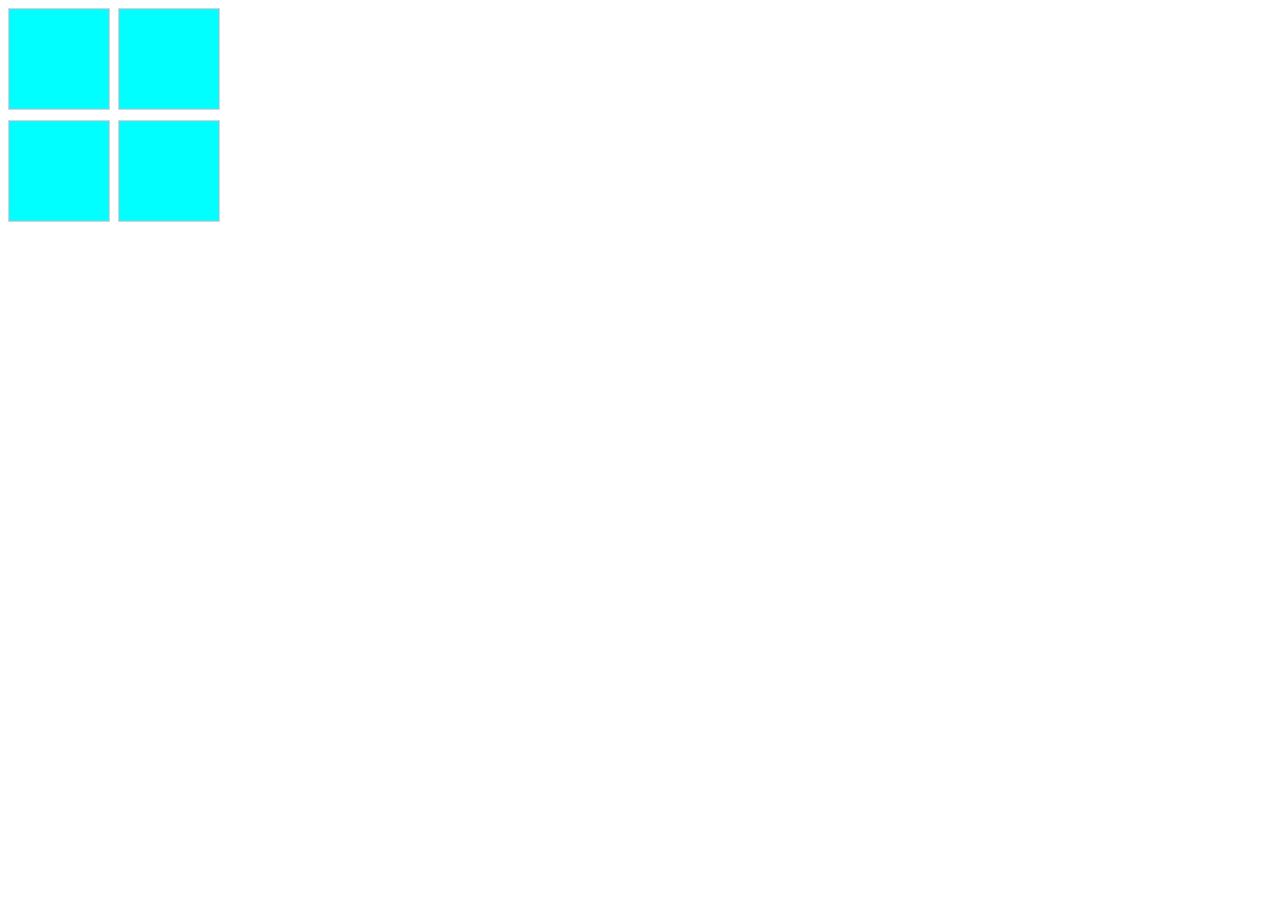
<file: 16_Jan,2026 CSS Grid/index.html>
<!DOCTYPE html>
<html lang="en">
<head>
    <meta charset="UTF-8">
    <meta name="viewport" content="width=device-width, initial-scale=1.0">
    <title>Document</title>
    <link rel="stylesheet" href="style.css">
</head>
<body>
    <div class="leader">
        <div class="child"></div>
        <div class="child"></div>
        <div class="child"></div>
        <div class="child"></div>
    </div>
</body>
</html>
</file>
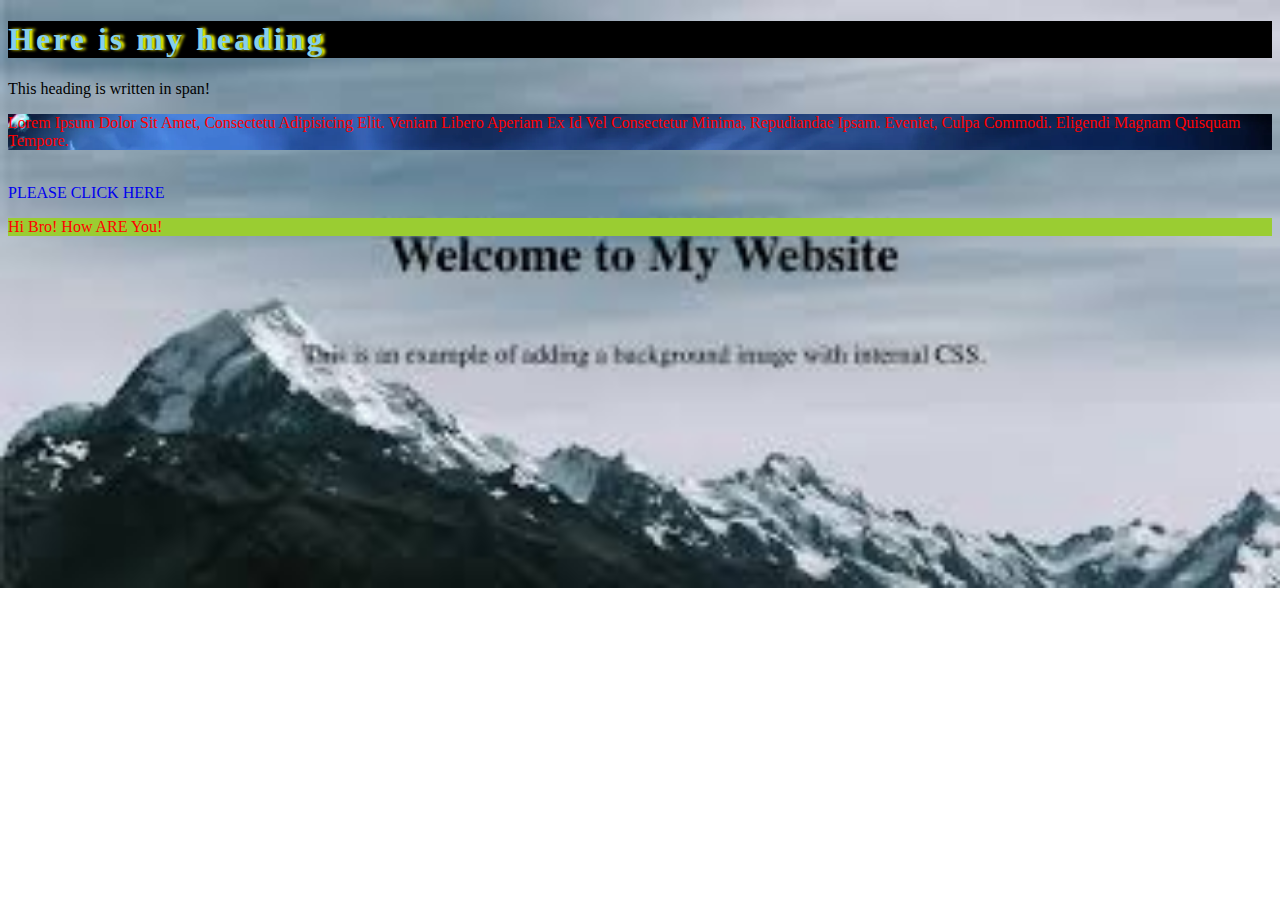
<file: CSS/index.html>
<!DOCTYPE html>
<html lang="en">
<head>
    <meta charset="UTF-8">
    <meta name="viewport" content="width=device-width, initial-scale=1.0">
    <title>Document</title>
    <Link href="style.css" rel="stylesheet">
</head>
<body>
    <h1>Here is my heading</h1>
    <span>This heading is written in span!</span>
    <p id="img">Lorem ipsum dolor sit amet, consectetu adipisicing elit. Veniam libero aperiam ex id vel consectetur minima, repudiandae ipsam. Eveniet, culpa commodi. Eligendi magnam quisquam tempore.</p>
    <br>
    <a href="https://cred.club/">Please click here</a>
    <p>Hi bro! How <span id="spec">are</span> you!</p>
</body>
</html>
</file>
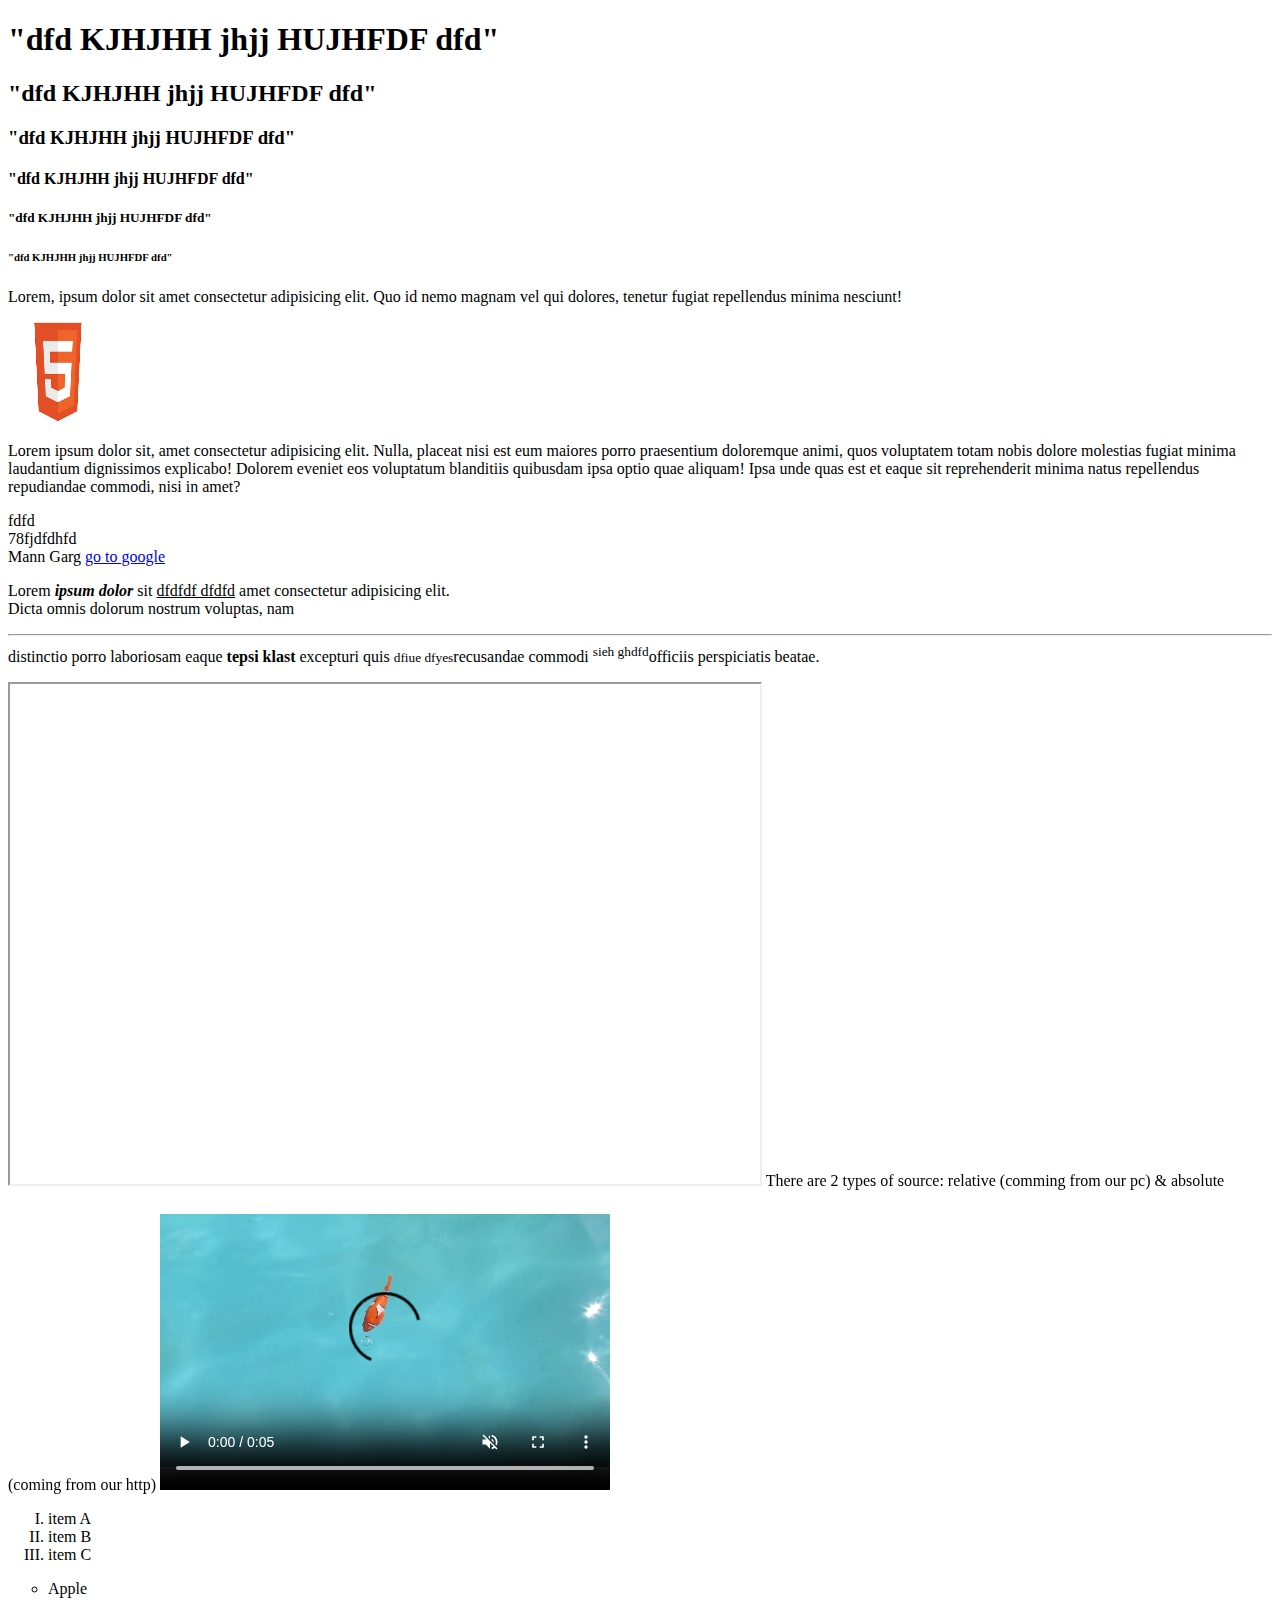
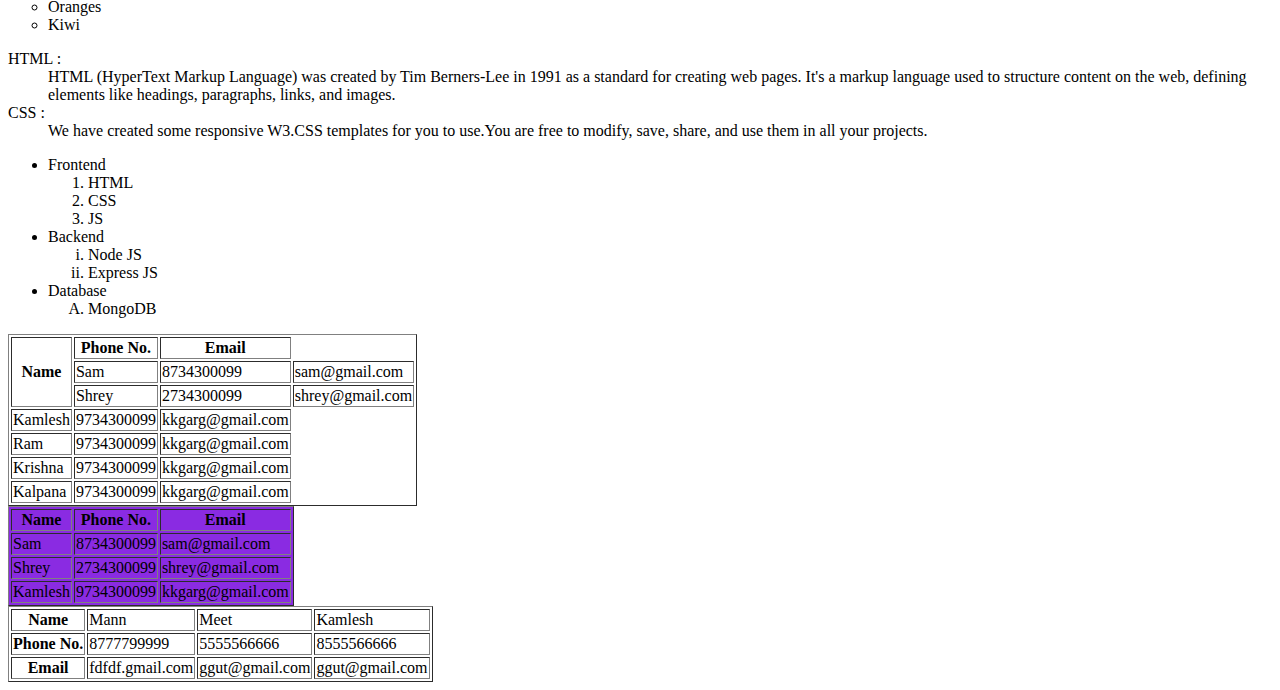
<file: HTML/index.html>
<!DOCTYPE html> <!-- this line tells browser that the file type is html -->
<html lang="en">  <!--  html is root element here */ -->
<head>
    <meta charset="UTF-8">
    <meta name="viewport" content="width=device-width, initial-scale=1.0">
    <title>Document</title>
</head>
<body>
    
    <h1>"dfd KJHJHH jhjj HUJHFDF dfd"</h1>
    <h2>"dfd KJHJHH jhjj HUJHFDF dfd"</h2>
    <h3>"dfd KJHJHH jhjj HUJHFDF dfd"</h3>
    <h4>"dfd KJHJHH jhjj HUJHFDF dfd"</h4>
    <h5>"dfd KJHJHH jhjj HUJHFDF dfd"</h5>
    <h6>"dfd KJHJHH jhjj HUJHFDF dfd"</h6>
    <p> Lorem, ipsum dolor sit amet consectetur adipisicing elit. Quo id nemo magnam vel qui dolores, tenetur fugiat repellendus minima nesciunt! </p>

    <img src="html_img.png" height="100px" width="100px" alt= "image not found">

    <p>Lorem ipsum dolor sit, amet consectetur adipisicing elit. Nulla, placeat nisi est eum maiores porro praesentium doloremque animi, quos voluptatem totam nobis dolore molestias fugiat minima laudantium dignissimos explicabo! Dolorem eveniet eos voluptatum blanditiis quibusdam ipsa optio quae aliquam! Ipsa unde quas est et eaque sit reprehenderit minima natus repellendus repudiandae commodi, nisi in amet?</p>

    <div>
        fdfd
    </div>
    <div>
        78fjdfdhfd
    </div>
    <span>
        Mann
    </span>
    <span>
        Garg
    </span>

    <!-- hyperlink : use anchor tag (<a></a>) -->
    <a href = "https://www.google.com/"> go to google </a>

    <!-- formatting tags - they are used to add styles to elements. Example: bold tag (<b>), underline tag (<u>), italic (<i>), line break tag (<br>), horizontal line tag (<hr>), strong tag is used to bold the element only (<strong>),small tag use to make the selected words small compared to other words<small>, superscript tag <sup>, etc..-->
    <p>Lorem <i><b>ipsum dolor</b></i> sit <u>dfdfdf dfdfd</u> amet consectetur adipisicing elit. <br>Dicta omnis dolorum nostrum voluptas, nam <hr>distinctio porro laboriosam eaque <strong> tepsi klast</strong> excepturi quis <small> dfiue dfyes</small>recusandae commodi <sup> sieh ghdfd</sup>officiis perspiciatis beatae.</p>

    <!-- main horizon -> horizontal, cross horizon -> vertical -->

    <!-- iframe tag is used to show another webpage in my webpage -->
    <iframe src="https://regexsoftware.com/" frameborder="3px" height="500px" width="750px"></iframe>

    <!-- Media tags :-> <img>, <video>, <audio>, <iframe> -->

    There are 2 types of source: relative (comming from our pc) & absolute (coming from our http)
    
    <!-- Don't use comma ( , ) between attributes  -->

    <video src = "856787-hd_1920_1080_30fps.mp4" height="300px" width="450px" controls autoplay muted loop ></video>


    <!-- In this below video, I removed control tag and kept the loop attribute.. -->
    <!-- <video src = "856787-hd_1920_1080_30fps.mp4" height="300px" width="450px" autoplay muted loop > -->

    <!-- List: there are 3 types of list in html - ordered list (where there is sequence in ordered list, for example: 1,2,3... or a,b,c... or i,ii,iii... etc ), unordered list (where there is no sequence in unordered list), description list.   -->

    <ol type ="I">
        <li> item A</li>
        <li> item B</li>
        <li> item C</li>
    </ol>

    <ul type = "circle">
        <li> Apple </li>
        <li> Oranges</li>
        <li> Kiwi</li>
    </ul>

    <dl>
        <dt>HTML : </dt>
        <dd>HTML (HyperText Markup Language) was created by Tim Berners-Lee in 1991 as a standard for creating web pages. It's a markup language used to structure content on the web, defining elements like headings, paragraphs, links, and images.</dd>
        <dt>CSS : </dt>
        <dd>We have created some responsive W3.CSS templates for you to use.You are free to modify, save, share, and use them in all your projects.</dd>
    </dl>

    <ul>
        <li>Frontend
            <ol>
                <li>HTML</li>
                <li>CSS</li>
                <li>JS</li>
            </ol>
        </li>
        <li>Backend
            <ol type="i">
                <li>Node JS</li>
                <li>Express JS</li>
            </ol>
        </li>
        <li>Database
            <ol type="A">
                <li>MongoDB</li>
            </ol>
        </li>
    </ul>

    <!-- Table -->
    <table border="1 px">
        <tr>
            <th rowspan="3">Name</th>
            <th>Phone No.</th>
            <th>Email</th>
        </tr>
        <tr>
            <td>Sam </td>
            <td>8734300099</td>
            <td>sam@gmail.com</td>
        </tr>
        <tr>
            <td>Shrey </td>
            <td>2734300099</td>
            <td>shrey@gmail.com</td>
        </tr>
        <tr>
            <td>Kamlesh </td>
            <td>9734300099</td>
            <td>kkgarg@gmail.com</td>
        </tr>
        <tr>
            <td>Ram </td>
            <td>9734300099</td>
            <td>kkgarg@gmail.com</td>
        </tr>
        <tr>
            <td>Krishna </td>
            <td>9734300099</td>
            <td>kkgarg@gmail.com</td>
        </tr>
        <tr>
            <td>Kalpana </td>
            <td>9734300099</td>
            <td>kkgarg@gmail.com</td>
        </tr>
    </table>

    <table border="1 px" style="background-color: blueviolet;">
        <theader>
        <tr>
            <th>Name</th>
            <th>Phone No.</th>
            <th>Email</th>
        </tr>
        </theader>
        <tbody>
        <tr>
            <td>Sam </td>
            <td>8734300099</td>
            <td>sam@gmail.com</td>
        </tr>
        <tr>
            <td>Shrey </td>
            <td>2734300099</td>
            <td>shrey@gmail.com</td>
        </tr>
        <tr>
            <td>Kamlesh </td>
            <td>9734300099</td>
            <td>kkgarg@gmail.com</td>
        </tr>
        </tbody>
    </table>
    
    <table border="1 px">
        <tr>
            <th>Name</th>
            <td>Mann</td>
            <td>Meet</td>
            <td>Kamlesh</td>
        </tr>
        <tr>
            <th>Phone No.</th>
            <td>8777799999</td>
            <td>5555566666</td>
            <td>8555566666</td>
        </tr>
        <tr>
            <th>Email</th>
            <td>fdfdf.gmail.com</td>
            <td>ggut@gmail.com</td>
            <td>ggut@gmail.com</td>
        </tr>
    </table>

<!-- col span -> Used to merge columns -->
<!-- row span -> Used to merge rows -->
</body>
</html>
</file>
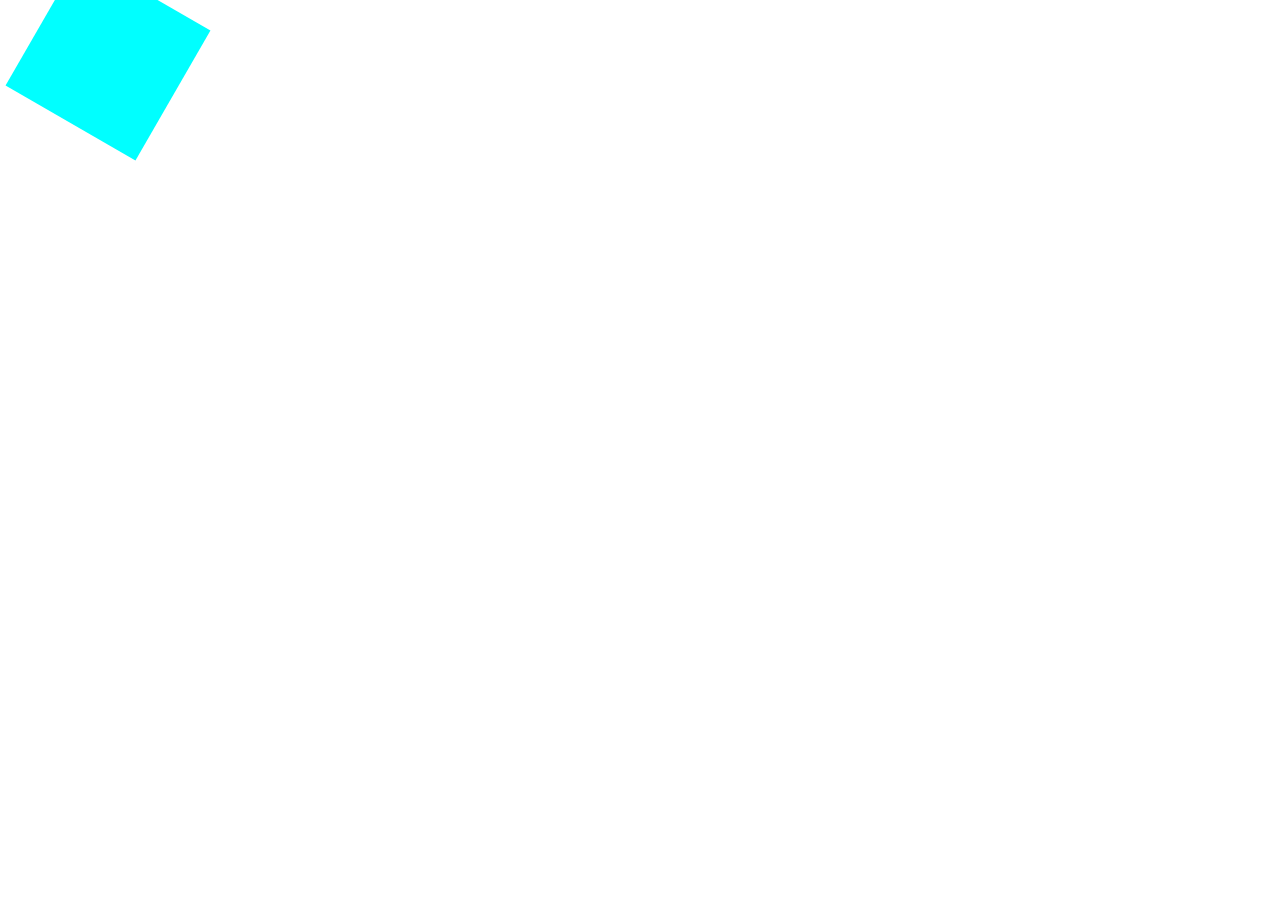
<file: CSS/12th_Jan CSS transform/index.html>
<!DOCTYPE html>
<html lang="en">
<head>
    <meta charset="UTF-8">
    <meta name="viewport" content="width=device-width, initial-scale=1.0">
    <title>Document</title>
    <link rel="stylesheet" href="style.css">
</head>
<body>
    <div class="tht"></div>
</body>
</html>
</file>
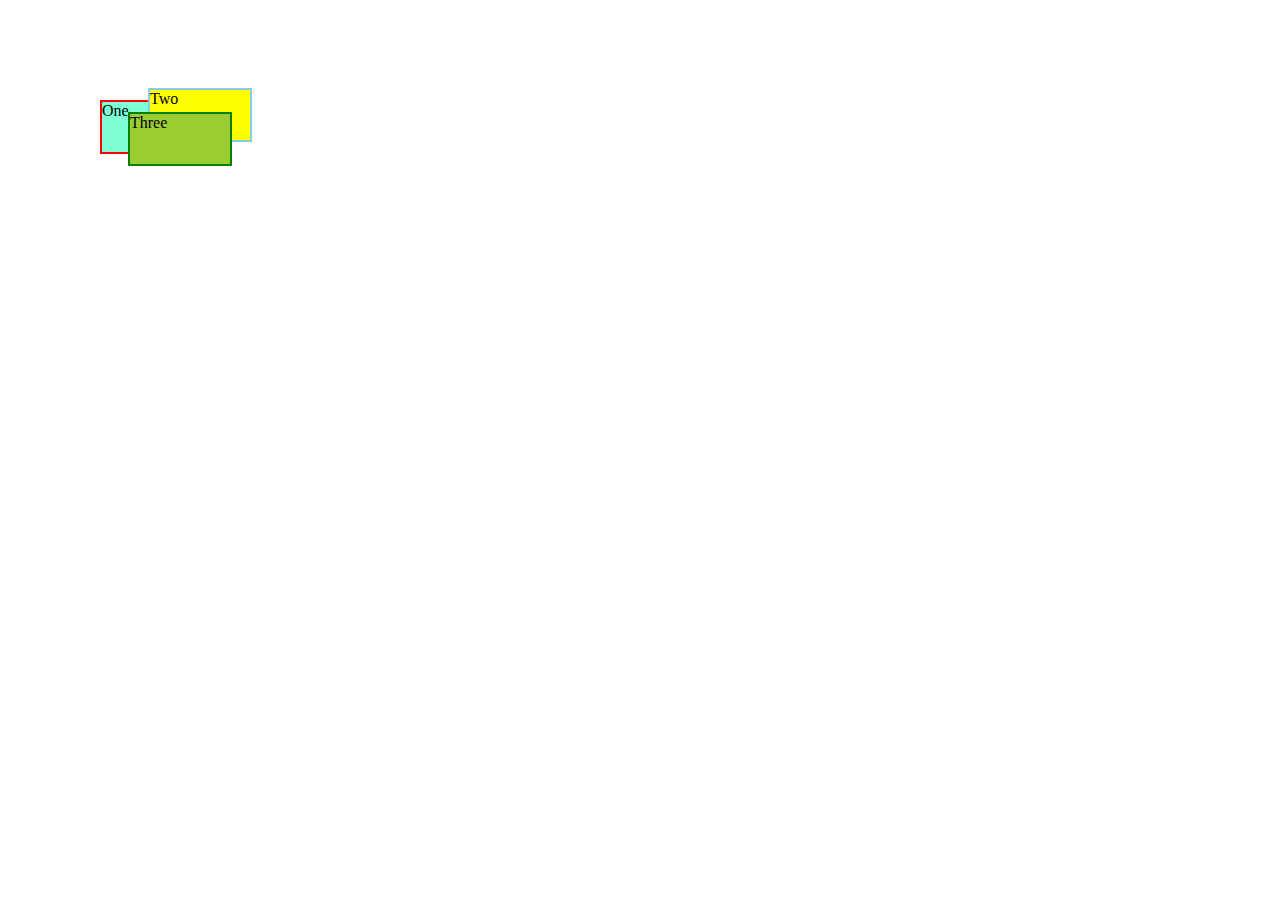
<file: CSS/7th_Jan,2026 CSS Positions/index.html>
<!DOCTYPE html>
<html lang="en">
<head>
    <meta charset="UTF-8">
    <meta name="viewport" content="width=device-width, initial-scale=1.0">
    <title>Document</title>
    <Link href="position.css" rel="stylesheet">
</head>
<body>
    <div class="leader">
        <div class="box_1">
            One
        </div>
        <div class="box_2">
            Two
        </div>
        <div class="box_3">
            Three
        </div>
    </div>
</body>
</html>
</file>
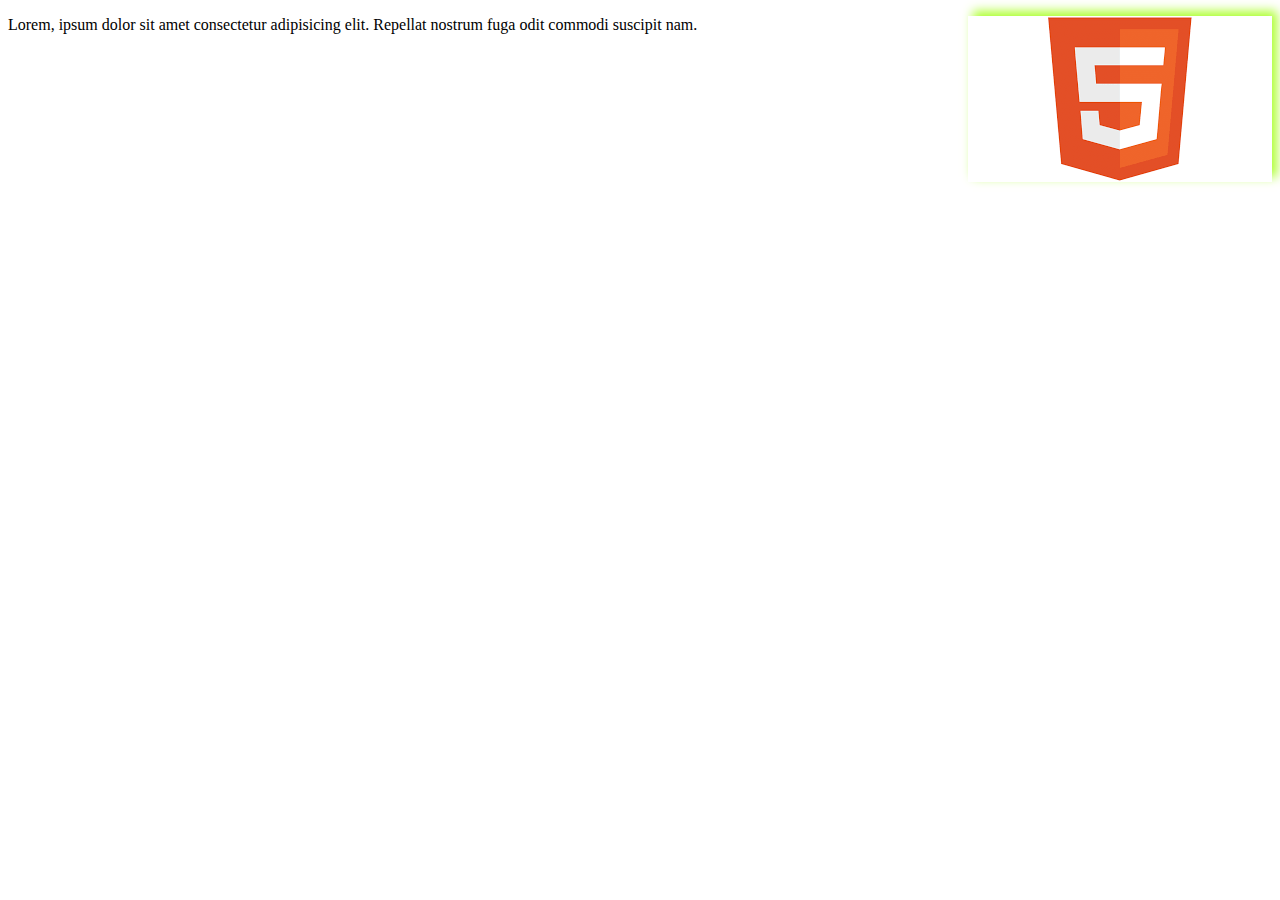
<file: CSS/8th_Jan CSS float/index.html>
<!DOCTYPE html>
<html lang="en">
<head>
    <meta charset="UTF-8">
    <meta name="viewport" content="width=device-width, initial-scale=1.0">
    <title>Document</title>
    <link rel="stylesheet" href="float.css">
</head>
<body>
    <div>
        <img src="html_img.png">
        <p>Lorem, ipsum dolor sit amet consectetur adipisicing elit. Repellat nostrum fuga odit commodi suscipit nam.</p>
    </div>
</body>
</html>
</file>
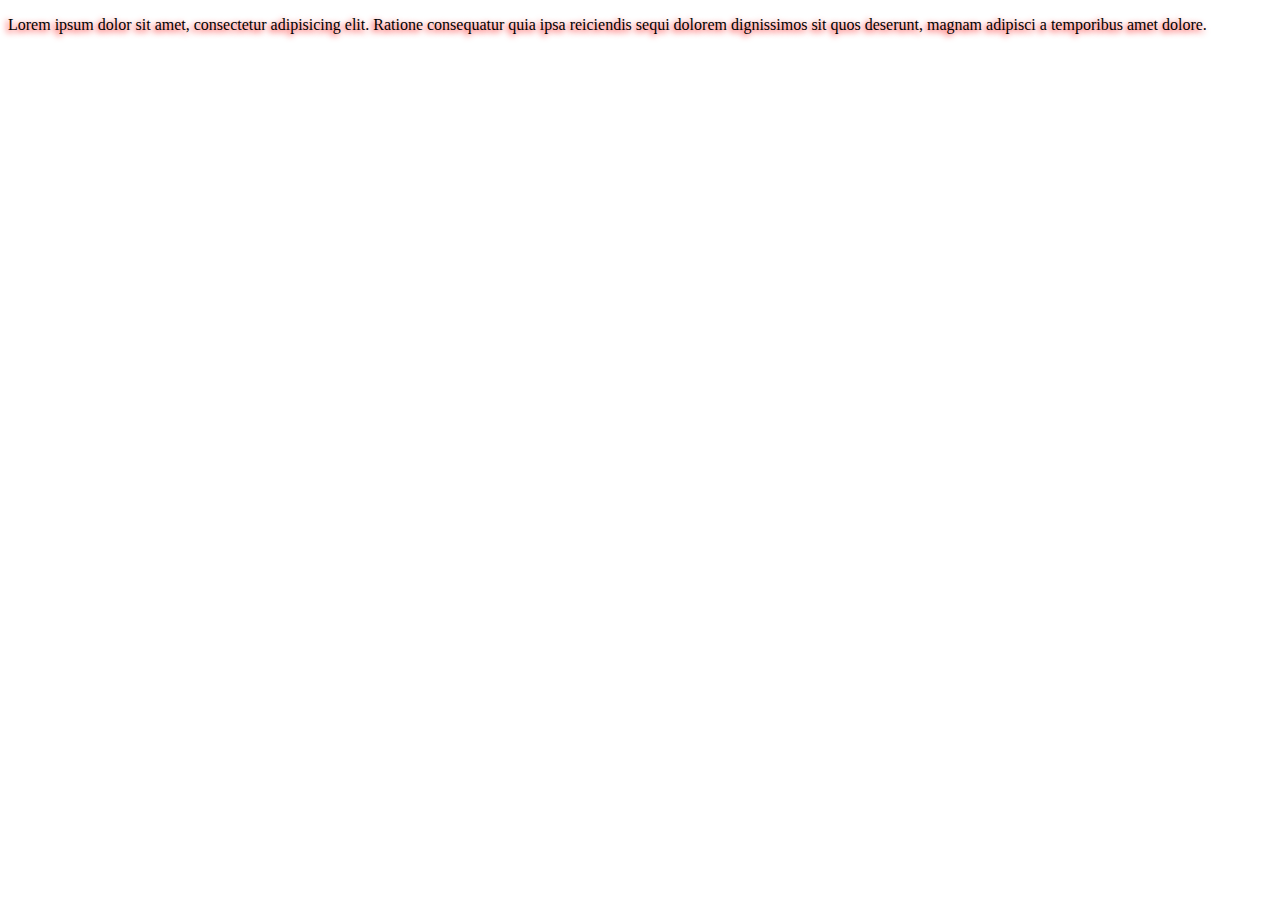
<file: CSS/8th_jan CSS Text Shadow/index.html>
<!DOCTYPE html>
<html lang="en">
<head>
    <meta charset="UTF-8">
    <meta name="viewport" content="width=device-width, initial-scale=1.0">
    <title>Document</title>
    <link rel="stylesheet" href="style.css">
</head>
<body>
    <p>Lorem ipsum dolor sit amet, consectetur adipisicing elit. Ratione consequatur quia ipsa reiciendis sequi dolorem dignissimos sit quos deserunt, magnam adipisci a temporibus amet dolore.</p>
</body>
</html>
</file>
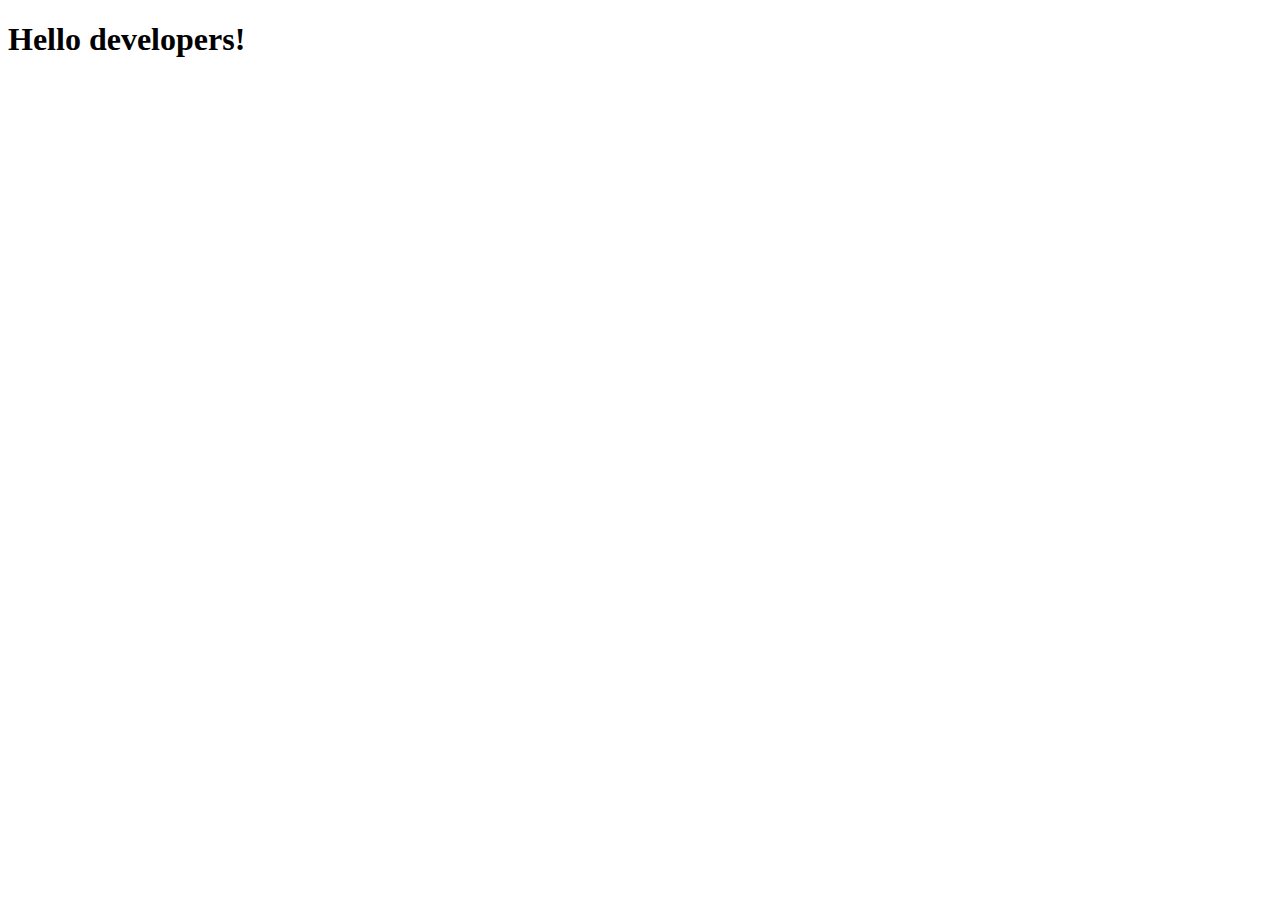
<file: JavaScipt!/7_Apr_async/index.html>
<!DOCTYPE html>
<html lang="en">
<head>
    <meta charset="UTF-8">
    <meta name="viewport" content="width=device-width, initial-scale=1.0">
    <title>Document</title>
    
</head>
<body>
    <h1>Hello developers!</h1>
    <script src="flow.js"> </script>
</body>
</html>
</file>
<file: 16_Jan,2026 CSS Grid/style.css>
.child{
    height: 100px;
    width: 100px;
    background-color: aqua;
    border: 1px solid pink;
}
.leader{
    display: grid;
    grid-template-columns: 100px 200px;
    gap: 10px;
}
</file>
<file: CSS/style.css>
/* Notes of CSS:

Order of priority:
1. Inline
2. Internal/External (depend on their order)
3. Browser 

NOTE: Internal & External are of same priority... so whichever of them come afterwards is choosen
*/
h1{
    color:skyblue;
    background-color:black;
    letter-spacing: 3px;
    text-shadow: 3px 0px 3px yellow;
}

p{
    color:red;
    background-color: yellowgreen;
    text-transform:capitalize;
}
a{
    text-transform:uppercase;
    text-decoration: none;
}
#spec{
    text-transform:uppercase;
}
#img{
    /* background-image: url=('css_background.webp');  -> keep in mind about the syntax... I did the mistake to put the equals to*/
    background-image: url('css_background.webp');
    background-size:cover;
    background-repeat:no-repeat;

}
body{
    background-image: url('background_css.jpeg');
    background-size:cover;
    background-repeat:no-repeat;
}
</file>
<file: CSS/12th_Jan CSS transform/style.css>
.tht{
    height: 100px;
    width: 100px;
    background-color: aqua;
    /* transform: translate(50px);
    transform: rotate(30deg);
    transform: scale(1.5);
    transform: skew(30deg) */

    transform: translate(50px) rotate(30deg) scale(1.5);
    transition: transform 2s ease 0.5s;
}
.tht:hover{
    transform: translate(0px,200px);
    background-color: greenyellow;
}
</file>
<file: CSS/7th_Jan,2026 CSS Positions/position.css>
.box_1{
    position: absolute;
    border: 2px solid red;
    height: 50px;
    width: 100px;
    top:100px;
    left:100px;
    background-color: aquamarine;
    z-index: 2;
}
.box_2{
    position: relative;
    border: 2px solid skyblue;
    height: 50px;
    width: 100px;
    top: 80px;
    left: 140px;
    background-color: yellow;
    z-index: 8;
}
.box_3{
    position: relative;
    border: 2px solid green;
    height: 50px;
    width: 100px;
    top: 50px;
    left: 120px;
    background-color: yellowgreen;
    z-index: 13;
}
</file>
<file: CSS/8th_Jan CSS float/float.css>
img{
    float:right;
    box-shadow: 5px -5px 10px greenyellow;
}
</file>
<file: CSS/8th_jan CSS Text Shadow/style.css>
p{
    text-shadow: -2px 2px 6px red;
}
</file>
